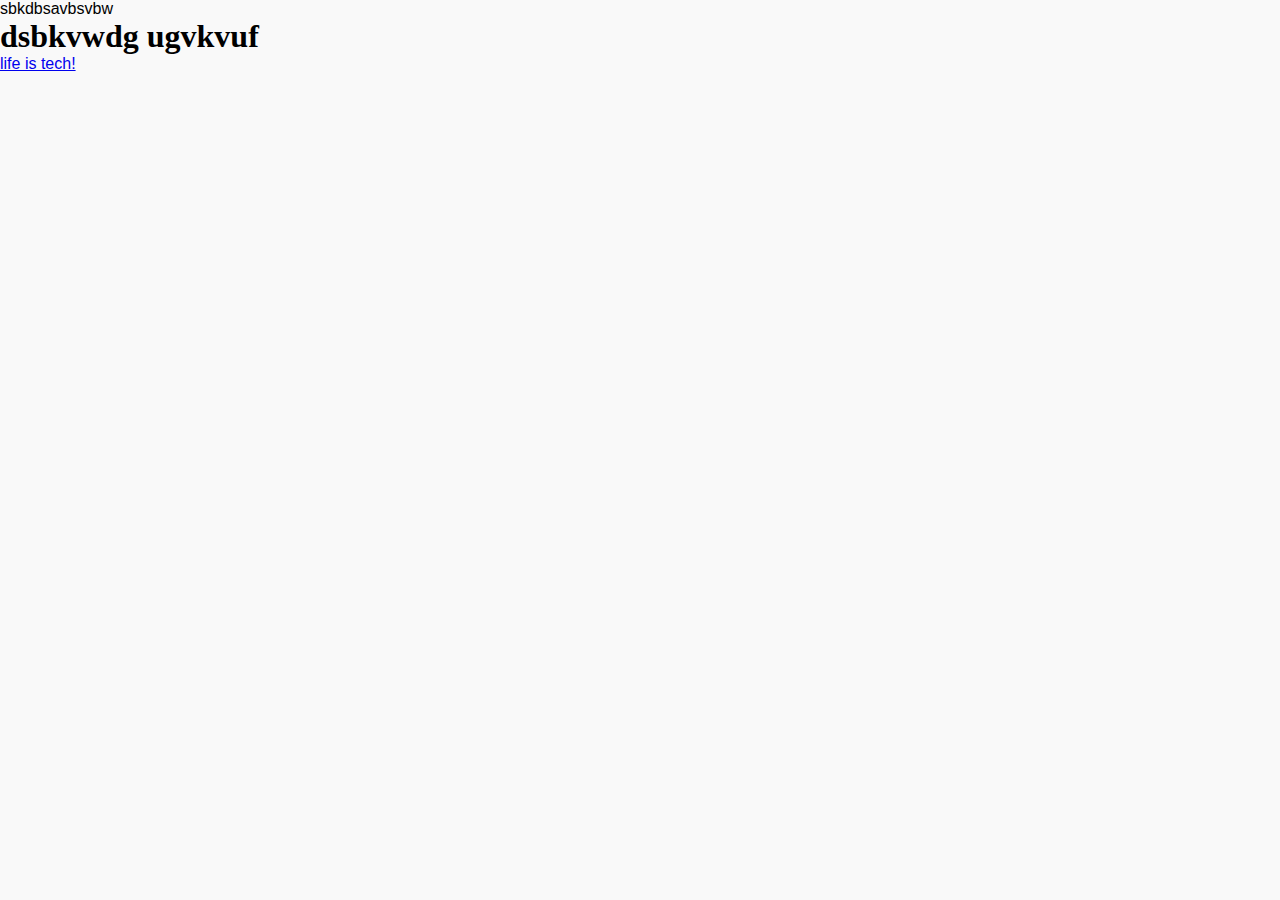
<file: index.html>
<!DOCTYPE html>
<html lang="ja">
<head>
  <meta charset="UTF-8">

  <title>タイトル</title>
  <link href='http://fonts.googleapis.com/css?family=Raleway:400,100' rel='stylesheet' type='text/css'>
  <link rel="stylesheet" href="style.css">
</head>
<body>
    <p>sbkdbsavbsvbw</p>
    <h1>dsbkvwdg ugvkvuf</h1>
    <a href="https://life-is-tech.com/">life is tech!</a>
  
</body>
</html>
</file>
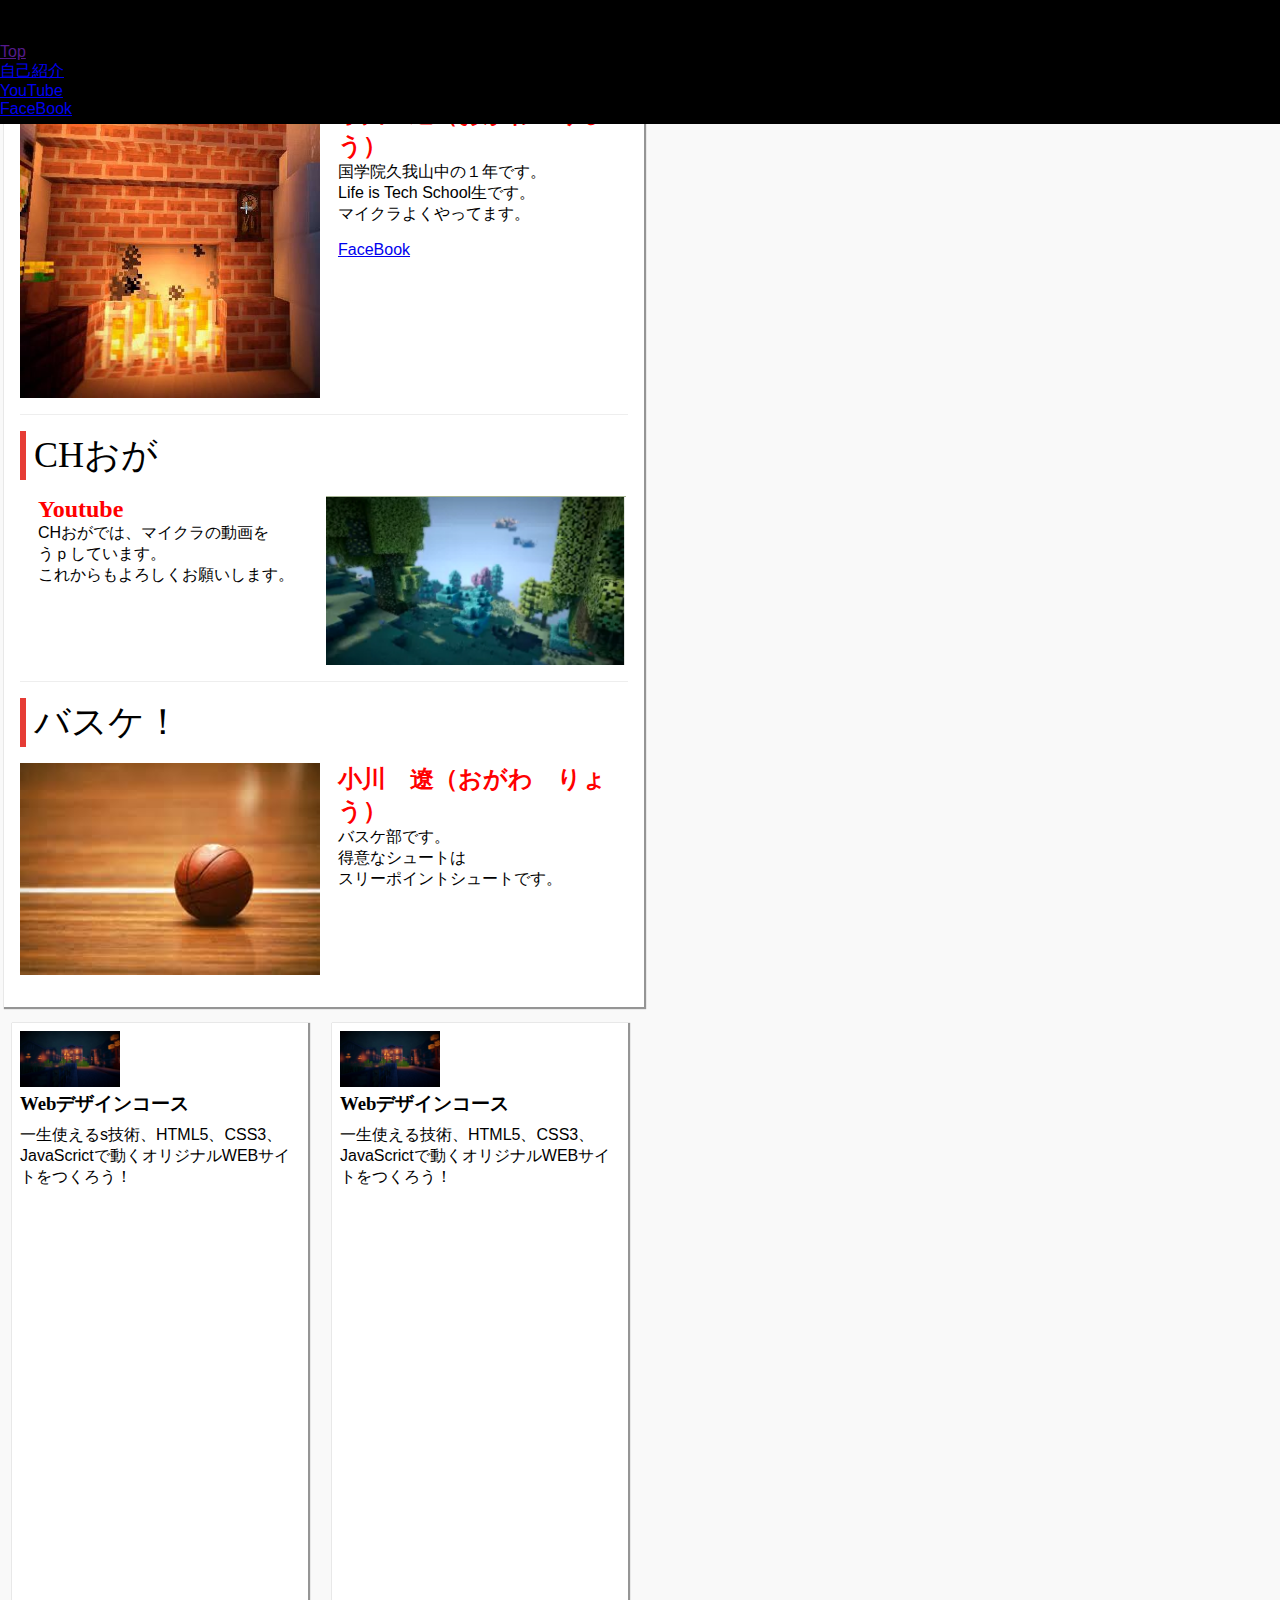
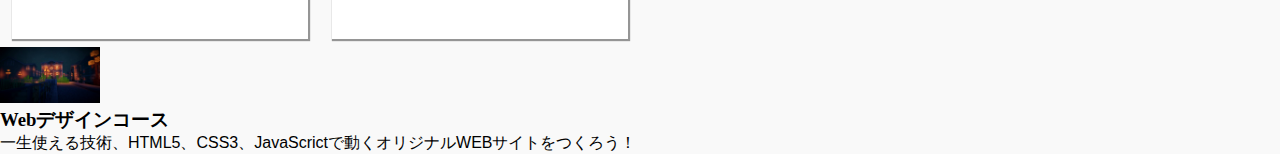
<file: davleis02 のコピー.html>
<!DOCTYPE html>
<html lang="ja">

<head>
    <meta charset="UTF-8">
    <link rel="stylesheet" href="style.css">
    <title>CHおが</title>
</head>

<body>
   <div id="header">
   <div class="container">
       <h1>My Web Site</h1>
       <nav>
           <ul>
               <li><a href="">Top</a></li>
               <li><a href="./davleis02.html">自己紹介</a></li>
               <li><a href="https://www.youtube.com/channel/UCFaFxEyFffqEPYCq5bKzYKQ">YouTube</a></li>
               <li><a href="https://www.facebook.com/profile.php?id=100007393480750">FaceBook</a></li>
           </ul>
       </nav>
   </div>
   </div>
   
    <div class="container">
        <div id="main">
            <div class="content" id="contents1">
                <h1 class="top-title">My Profile</h1>
                <img src="11953150_1634331946823239_5544686354644742953_n.jpg" alt="" width="300">
                <div class="right-box">
                    <h2>小川　遼（おがわ　りょう）</h2>
                    <p>国学院久我山中の１年です。
                        <br> Life is Tech School生です。
                        <br> マイクラよくやってます。
                    </p>
                    <a href="https://www.facebook.com/profile.php?id=100007393480750">FaceBook</a>
                </div>
            </div>
            <div class="content">
                <h1 class="top-title">CHおが</h1>
                <div class="left-box">
                    <h2>Youtube</h2>
                    <p>CHおがでは、マイクラの動画を
                        <br>うｐしています。
                        <br>これからもよろしくお願いします。
                    </p>
                </div>
                <img src="kkk.jpg" alt="" width="300">
            </div>

            <div class="content">
                <h1 class="top-title">バスケ！</h1>
                <img src="a.jpeg" alt="" width="300">
                <div class="right-box">
                    <h2>小川　遼（おがわ　りょう）</h2>
                    <p>バスケ部です。
                        <br>得意なシュートは
                        <br>スリーポイントシュートです。
                    </p>
                </div>
            </div>
        </div>
        <div id="sidebar">
            <img src="11885224_1634332113489889_1503136327891252082_n.jpg" alt="" width="100">
            <h3>Webデザインコース</h3>
            <p>一生使えるs技術、HTML5、CSS3、JavaScrictで動くオリジナルWEBサイトをつくろう！</p>
        </div>
            <div id="sidebar">
            <img src="11885224_1634332113489889_1503136327891252082_n.jpg" alt="" width="100">
            <h3>Webデザインコース</h3>
            <p>一生使える技術、HTML5、CSS3、JavaScrictで動くオリジナルWEBサイトをつくろう！</p>
　　　　</div>
   

    </div>
                             <div id="gaga">
            <img src="11885224_1634332113489889_1503136327891252082_n.jpg" alt="" width="100">
            <h3>Webデザインコース</h3>
            <p>一生使える技術、HTML5、CSS3、JavaScrictで動くオリジナルWEBサイトをつくろう！</p>
        </div>

</body>

</html>
</file>
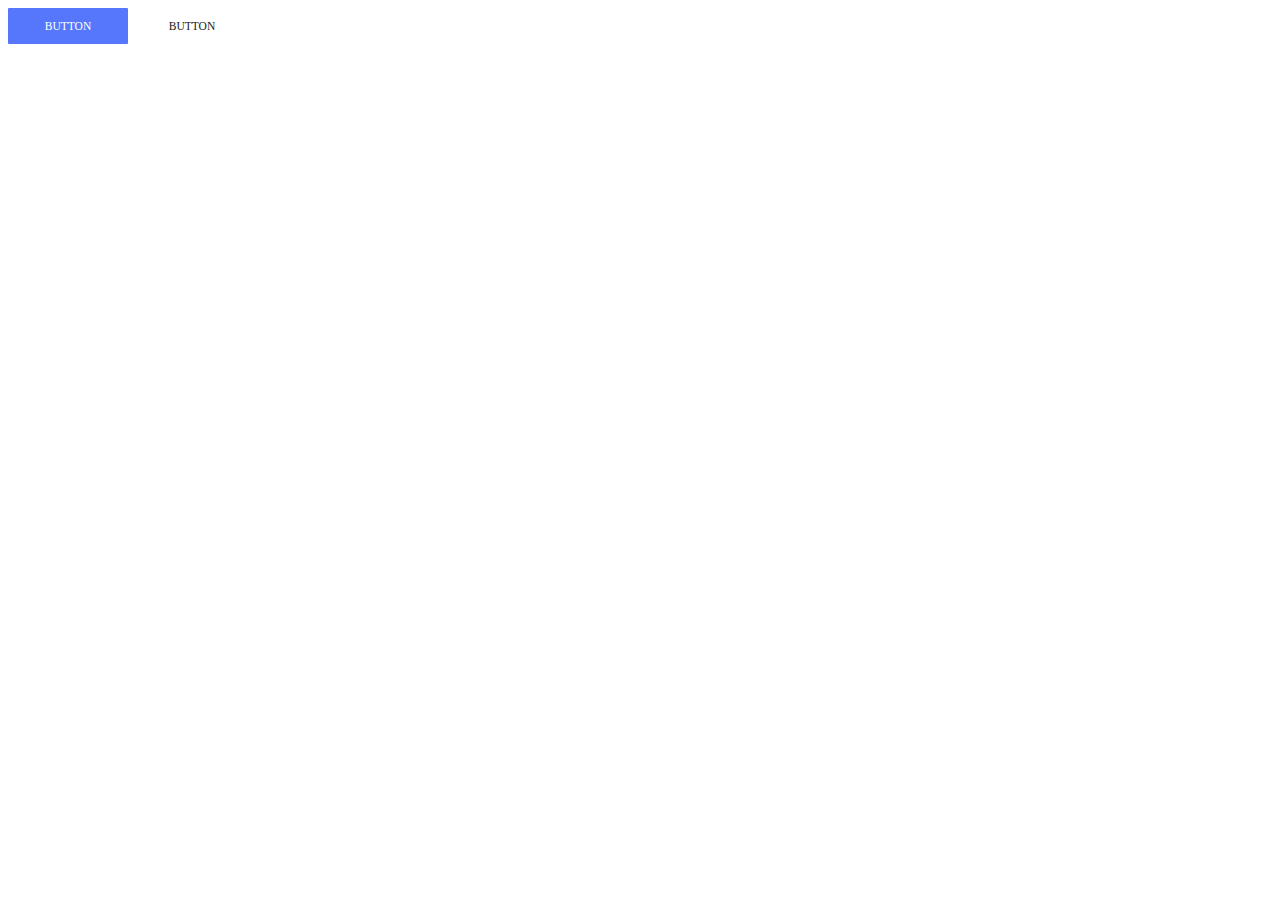
<file: kakks.html>
<!DOCTYPE html>
<html lang="ja">

<head>
    <meta charset="UTF-8">
    <link rel="stylesheet" href="kuso.css" href="lala.js">
    <title>CHおが</title>
</head>


<body>
    <div id="button" class="android-btn"></div>
<div id="button2" class="android-btn ink"></div>
</body>
</file>
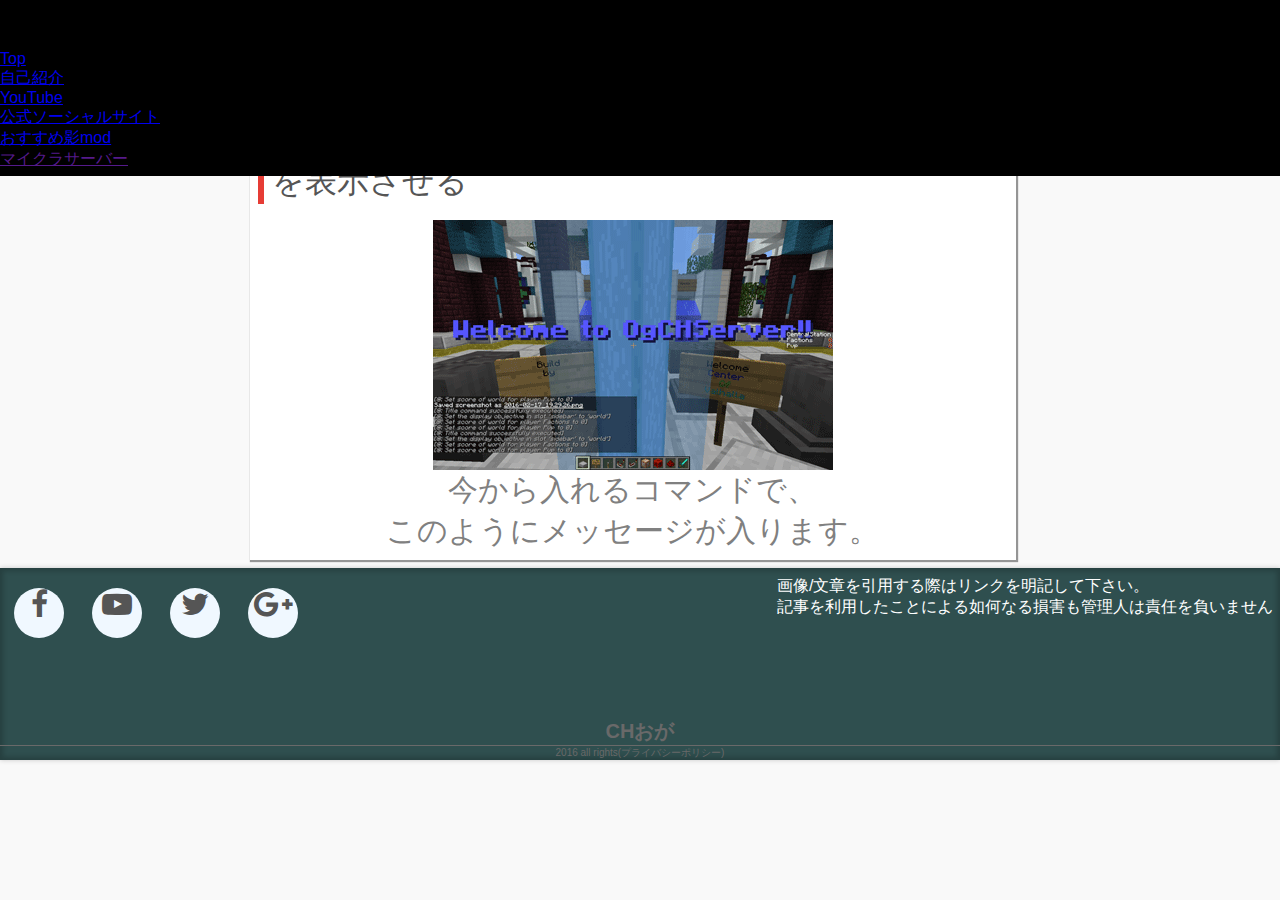
<file: server.html>
<!DOCTYPE html>
<html lang="ja">

<head>
    <meta charset="UTF-8">
    <link rel="stylesheet" href="https://maxcdn.bootstrapcdn.com/font-awesome/4.5.0/css/font-awesome.min.css">
        <meta name="description" content="An Icon Font Generated By IcoMoon.io">
    <meta name="viewport" content="width=device-width, initial-scale=1">
      
    <link rel="stylesheet" href="style.css">
    <script src="lala.js"></script>
    <title>CHおが</title>
</head>

    <body background="lkljo.jpg">
        <div id="header">
   <div class="container">
       <h1>CHおが</h1>
       <nav>
           <ul>
               <li><a href="page3.html">Top</a></li>
               <li><a href="./davleis02.html">自己紹介</a></li>
               <li><a href="https://www.youtube.com/channel/UCFaFxEyFffqEPYCq5bKzYKQ">YouTube</a></li>
               <li><a href="https://www.facebook.com/profile.php?id=100007393480750">公式ソーシャルサイト</a></li>
               <li><a href="http://adf.ly/1W6kB1">おすすめ影mod</a></li>
               <li><a href="">マイクラサーバー</a></li>
           </ul>
       </nav>
   </div>
   </div>
   <div class="main-visual2"></div>
   <div class="container3">
   <div class="main-2">
      <div class="content3" id="serverch1">
          <h1 class="minecraft1">サーバーのスポーン地点に立った時にメッセージを表示させる</h1>
          <img src="2016-02-17_19.29.26_2.png" alt="">
          <p class="minecraftp">今から入れるコマンドで、<br>
          このようにメッセージが入ります。</p>
      </div>
   </div>
        </div>
         <div id="stetasber">
    <div class="stetasw" id="stetas1">
    <nav class="stetasso">
    <ul class="stetas">
        <li><a class="facebook" href="https://www.facebook.com/profile.php?id=100007393480750"><i class="fa fa-facebook fa-jjj"></i></a></li>
        <li><a class="youtube" href="https://www.youtube.com/channel/UCFaFxEyFffqEPYCq5bKzYKQ"><i class="fa fa-youtube-play"></i></a></li>
        <li><a class="twiet" href="https://twitter.com/Ogawa22Ryo"><i class="fa fa-twitter"></i>
</a></li>
        <li><a class="line" href=""><i class="fa fa-google-plus"></i></a></li>
    </ul>
             <p class="rule" >画像/文章を引用する際はリンクを明記して下さい。<br>
           記事を利用したことによる如何なる損害も管理人は責任を負いません</p>
        </nav>
          <div class="about">
            <h1 class="about1">CHおが</h1>
            <a class="about2" href="">2016 all rights(プライバシーポリシー)</a>
        </div>


    
</div>
        </div>
    </body>
</file>
<file: style.css>
*{
    margin: 0;
    padding: 0;
      
}


body{
    width: 100%;
    background: #f9f9f9;
}


.container{
    width: 960px;
    overflow: hidden;
    margin-top: 0px;
    margin-bottom: 0px;
   
   
    
}

.container1{
    width: 1265px;
    margin-right: 0px;
    overflow: hidden;
}
.container2{
    width: 100%;
    overflow: hidden;
    margin-top: 0px;
    margin-bottom: 0px;
        
}

/*見出し*/
#header{
    width: 100%;  
    overflow: hidden;
    background: black;
    padding: 6px 0px;
    z-index: 2;
    position: fixed;
}

#header p{
    font-size: 40px;
    color: white;
    float: left;
    margin-left: 8px;
    margin-right: 120px;
}

#bar{
    color: white;
    transition: 0.5s;
}

#bar:hover{
    color: gray;
    transition: 0.5s;
}

/*.acodion{
    width: 120px;
}*/
#header .one2{
    
    color: #f9f9f9;
    text-decoration: none;
    transition: 0.5s;
    font-size: 40px;
    float: left;
     margin-right: 48px;
}

#header .one2:hover{
    
    color: darkgrey;
    text-decoration: none;
    transition: 0.5s;
    font-size: 40px;
    float: left;
     margin-right: 48px;
 
}
#subbar{
    float: left;
    width: 300px;
    display: block;
    position: fixed;
    z-index: 1;
    height: 100%;
    background-color: black;
}
#header .a{
    float: left;
    color: #f9f9f9;
    margin-right: 48px;
    transition: 0.5s;
    text-decoration: none;
    font-size: 35px;
    position: relative;

}



#header .a:hover{
    float: left;
    color: darkgrey;
    margin-right: 48px;
    transition: 0.5s;
    text-decoration: none;
    font-size: 35px;
}
.sub{
    font-size: 20px;
}




.stetasso{
    overflow: hidden;
}
.stetasso li{
    list-style-type: none;
    float: left;
    margin-top: 0px;
    
}

.stetasso a{
    font-size: 30px;
    display: block;
    text-decoration: none;
    color: #f9f9f9;
    margin: 20px 14px 0px;
    transition: 0.5s;
 
}

.stetasso .facebook:hover {
    font-size: 30px;
    display: block;
    text-decoration: none;
    color: #455a9e;
    margin: 20px 14px 0px;
    transition: 0.3s;
}

.stetasso .youtube:hover {
    font-size: 30px;
    display: block;
    text-decoration: none;
    color: #e63c35;
    margin: 20px 14px 0px;
    transition: 0.3s;
}

.stetasso .twiet:hover {
    font-size: 30px;
    display: block;
    text-decoration: none;
    color: #55acee;
    margin: 20px 14px 0px;
    transition: 0.3s;
}

.stetasso .line:hover {
    font-size: 30px;
    display: block;
    text-decoration: none;
    color: #ea3033;
    margin: 20px 14px 0px;
    transition: 0.3s;
}
#main {
    width: 608px;
    background: #fff;
    padding: 16px;
    float: left;
box-shadow: 1px 1px;
box-shadow: 1px 1px 1px rgba(0,0,0,0.4);
box-shadow: 1px 1px 1px 1px rgba(0,0,0,0.4);

margin-left: 4px;
    margin-right: 4px;
margin-top: 8px;
margin-bottom: 8px;
}

#main-1{
     width: 870px;
    background: #fff;
    
    float: left;
box-shadow: 1px 1px;
box-shadow: 1px 1px 1px rgba(0,0,0,0.4);
box-shadow: 1px 1px 1px 1px rgba(0,0,0,0.4);



    
}



#main h1{
    
    font-size: 36px;
    padding-left: 8px;
    margin-bottom: 16px;
    color: black;
    font-weight: 400;
    font-family: Impact;
}
  div#topch3 {
    margin: 0 auto;
    text-align: -webkit-center;
}  
    
}#main .media1{
    

    
    color: red;
}

#main img {
    float: left;
}
#main h2{
    color: red;
}

#main p{
    margin-bottom: 16px;
    color: black;
}

#main .madia{
    margin-bottom: 16px;
    color: black;
}

/*#main a{
    margin-top: 16px;
    font-size: 16px;
    padding: 8px 32px;
    background: #3b5998;
    color: #f9f9f9;
    border: 2px solid #6495ed;
    border-radius:2px ;
    overflow-y: auto;
    text-decoration: none;
    transition: 0.5s;
    
}


#main a:hover{
    margin-top: 16px;
    font-size: 16px;
    padding: 8px 32px;
    border: 2px solid #6495ed ;
    border-radius:4px  #3b5998;

    text-decoration: none;
    background: #191970;
    color: white;
}*/

.content{
    border-bottom: 1px solid #eee;
    padding: 16px 0;
    overflow: hidden;
    
}
.top-title{
    font: 36px;
    padding-left: 8px;
    margin-bottom: 16px;
    color: #555;
    font-weight: 400;
    border-left: 6px solid #e63c35;
}

.right-box{
    float: left;
    width: 288px;
    margin-left: 18px;
}
.right-box1{
    float: left;
    width: 288px;
    margin-left: 18px;
}

.left-box{
    float: left;
    width: 288px;
    margin-left: 18px;
}


body{
    width: 100%;
    background: #f9f9f9 ;
}

.content:last-child{
    border-bottom: 0;
}

#sidebar{
    float: left;
    width: 280px;
    margin: 8px 12px;
    background: #fff;
    height: 600px;
left: 900px;
   
    padding: 8px;
    
    
    
    box-shadow: 1px 1px;
box-shadow: 1px 1px 1px rgba(0,0,0,0.4);
box-shadow: 1px 1px 1px 1px rgba(0,0,0,0.4);

}

/*#sidebar img .side-ber{
    margin-bottom: 16px;
    transition: 0.5s
}

#sideber img .side-ber:hover{
    background-color: red;
}*/

#sidebar h3{
    
    margin-bottom: 8px;
}

#sidebar p{
    font-size: 16px;
}



.main-visual{
    width: 1265px;
    height: 400px;
    background: #fff url(OK!.jpg) 0 0 no-repeat;
}

.main-visual1{
    width: 1265px;
    height: 400px;
    background: #fff url(tKD5bMy.png) 0 0 no-repeat;
}

.page-top
{
	margin: 0 ;
	padding: 0 ;
}
 
.page-top p
{
	margin: 0 ;
	padding: 0 ;

	position: fixed ;
	right: 16px ;
	bottom: 16px ;
}
 
.move-page-top
{
	display: block ;
	background: #D36015 ;
	width: 50px ;
	height: 50px ;

	color: #fff ;
	line-height: 50px ;
	text-decoration: none ;
	text-align: center ;

	-webkit-transition:all 0.3s ;
	-moz-transition:all 0.3s ;
	transition:all 0.3s ;
}

.move-page-top:hover
{
	opacity: 0.85 ;
}

.move-page-top
{
	-webkit-transition:all 0.3s ;
	-moz-transition:all 0.3s ;
	transition:all 0.3s ;
}

iframe{
    text-align: center;
    
}

p.new{
    width: 70px;
    height: 70px;
    border-radius: 50%;
    background-color: yellow;
    color: white;
    text-align: center;
    font-size: 25px;
    line-height: 65px;
    position: absolute;
    right: 16px;
    top: 16px;
}

#contents1{
    position: relative;
}

/*--------------------------------------------
ふわっとキャプションが現れるアニメーション*/

.animation1{
    position: relative;
    width: 300px;
    float: left;
}

#contents1 .animation1 .caption{
    position: absolute;
    padding: 20px;
    background: #e63c35;
    height: 464px;
    width: 260px;
    
    /*移動をスムーズにする*/
    -webkit-transition: all 0.3s;
    -o-transition: all 0.3s;
    transition: all 0.3s;

    /* ↓ 透明にする*/
    opacity: 0;
}

#contents1 .animation1 .caption h2{
    color: white;
    font-size: 13px;
}

#contents1 .animation1 .caption h3{
    color: white;
    font-size: 15px;
}

#contents1 .animation1:hover .caption{
    /*右下に移動させる*/
    -webkit-transform: translate(8px, 8px);
    -ms-transform: translate(8px, 8px);
    -o-transform: translate(8px, 8px);
    transform: translate(8px, 8px);

    /*透明だったものを表示させる*/
    opacity: 1;
}


/*--------------------------------------------
パタリとキャプションが現れるアニメーション */

.animation2{
    position: relative;
    width: 300px;
    float: left;

    /*奥行きの深さを設定*/
    -moz-perspective: 500;
    -webkit-perspective: 500;
    -ms-perspective: 500;
    perspective: 500;

    /*奥行きが始まる位置を設定*/
    -webkit-perspective-origin: left;
    -moz-perspective-origin: left;
    -ms-perspective-origin: left;
    perspective-origin: left;
}

#contents2 .animation2 .caption{
    position: absolute;
    padding: 20px;
    background: #e63c35;
    height: 185px;
    width: 100px;

    /* ↓ 透明にする*/
    opacity: 0;

    /*Y軸方向に-90度回転*/
    -webkit-transform: rotateY(-90deg);
    -ms-transform: rotateY(-90deg);
    -o-transform: rotateY(-90deg);
    transform: rotateY(-90deg);
        
    /*なめらかに*/
    -webkit-transition: transform 0.4s, opacity 0.1s 0.3s;
    -o-transition: transform 0.4s, opacity 0.1s 0.3s;
    transition: transform 0.4s, opacity 0.1s 0.3s;

    /*回転軸を左端に調整*/
    -webkit-transform-origin: 0 0;
    -moz-transform-origin: 0 0;
    -ms-transform-origin: 0 0;
    -o-transform-origin: 0 0;
    transform-origin: 0 0;
}


#contents2 .animation2 .caption h2{
    color: white;
    font-size: 13px;
}

#contents2 .animation2 .caption h3{
    color: white;
    font-size: 15px;
}

#contents2 .animation2:hover .caption{
    /*透明だったものを表示させる*/
    opacity: 1;

    /*Y軸『0度』の位置に回転*/
    -webkit-transform: rotateY(0deg);
    -ms-transform: rotateY(0deg);
    -o-transform: rotateY(0deg);
    transform: rotateY(0deg);

    /*なめらかに*/
    -webkit-transition: transform 0.4s, opacity 0.1s;
    -o-transition: transform 0.4s, opacity 0.1s;
    transition: transform 0.4s, opacity 0.1s;
}


#contents2 .animation2:hover img{
    -webkit-transform: translateX(25%);
    -ms-transform: translateX(25%);
    -o-transform: translateX(25%);
    transform: translateX(25%);
}

#contents2 .animation2 img{
    -webkit-transition: transform 0.4s;
    -o-transition: transform 0.4s;
    transition: transform 0.4s;
}

/*--------------------------------------------
流れる線で囲まれるゴーストボタン*/


#main a.fbbutton {
    font-size: 16px;
    color: #3B5998;
    text-decoration: none;
    letter-spacing: 3px;
    padding: 10px 30px;
    margin-left: 10px;
    position: relative;
    overflow: hidden;
    display: inline-block;

}

.fbbutton .edge{
    display: block;
    width: 100%;
    height: 100%;
    position: absolute;
    top: 0;
    left: 0;
    background: none repeat scroll 0 0 #3B5998;
    -webkit-transition: all 0.3s;
    -o-transition: all 0.3s;
    transition: all 0.3s;
}
    
.fbbutton .edge1{
    width: 1px;
    -webkit-transform: translate3d(0, -100%, 0);
    -ms-transform: translate3d(0, -100%, 0);
    -o-transform: translate3d(0, -100%, 0);
    transform: translate3d(0, -100%, 0);
    transition-delay: 0.2s;
}

.fbbutton .edge2{
    height: 1px;
    -webkit-transform: translate3d(100%, 0, 0);
    -ms-transform: translate3d(100%, 0, 0);
    -o-transform: translate3d(100%, 0, 0);
    transform: translate3d(100%, 0, 0);
}

.fbbutton .edge3{
    width: 1px;
    left: auto;
    right: 0;
    -webkit-transform: translate3d(0, 100%, 0);
    -ms-transform: translate3d(0, 100%, 0);
    -o-transform: translate3d(0, 100%, 0);
    transform: translate3d(0, 100%, 0);
    transition-delay: 0.2s;
}

.fbbutton .edge4{
    height: 1px;
    top: auto;
    bottom: 0;
    -webkit-transform: translate3d(-100%, 0, 0);
    -ms-transform: translate3d(-100%, 0, 0);
    -o-transform: translate3d(-100%, 0, 0);
    transform: translate3d(-100%, 0, 0);
}

a.fbbutton:hover .edge{
    -webkit-transform: translate3d(0, 0, 0);
    -ms-transform: translate3d(0, 0, 0);
    -o-transform: translate3d(0, 0, 0);
    transform: translate3d(0, 0, 0);
}

#main a.fbbutton:active {
    background-color: #3B5998;
    color: #fff;   
}



.sideber{
    float: left;
    
}

.youtube{
    float: right;
    font-size: ;
}

.youtube1{
    float: right;
    font-size: ;
}

/*ここからは普通のcss*/

#stetasber{
    width: 100%;  
    overflow: hidden;
    background-color:darkslategray;
   box-shadow:0px 0px 5px 0px rgba(0, 0, 0, 0.2)
                ,0px 0px 5px 3px rgba(0, 0, 0, 0.2) inset;;

     

    padding: auto;
    z-index: 100000000;
}

#side-ber {
    width: 200px;
    transition: 0.5s;
}

#side-ber:hover {
    background-color: #e63c35;
}

#side-ber img.side{
    float: left;
}

#side-ber a{
    float: right;
    text-decoration: none;
    color: #000;
}
.stetasso a {
	-webkit-transition: box-shadow 0.2s;
	-moz-transition: box-shadow 0.2s;
	transition: box-shadow 0.2s;
    border-radius: 50%;
    width: 50px;
    height: 50px;
    margin-bottom: 20px;
    
    background-color: aliceblue;
    
    text-align: center;
    right: 50px;
    color: rgb(85,85,85);
    
}

.stetasso a:after {
	top: 0;
	left: 0;
	padding: 0;
	box-shadow: 0 0 0 3px #fff;
	-webkit-transition: -webkit-transform 0.2s, opacity 0.2s;
	-moz-transition: -moz-transform 0.2s, opacity 0.2s;
	transition: transform 0.2s, opacity 0.2s;
}



/* Effect 9b */
.
stetasso a:hover:after {
	-webkit-transform: scale(0.85);
	-moz-transform: scale(0.85);
	-ms-transform: scale(0.85);
	transform: scale(0.85);
    
}

.stetasso a:hover {
	box-shadow: 0 0 0 10px rgba(255,255,255,0.4);
	color: #fff;
    
}

.animation2{
    position: relative;
    width: 300px;
    float: left;
}

.sideber1 .animation2 .caption{
    position: absolute;
    background: #e63c35;
    height: 95px;
    width: 165px;
    color: white;
    
        /*移動をスムーズにする*/
    -webkit-transition: all 0.3s;
    -o-transition: all 0.3s;
    transition: all 0.3s;

    /* ↓ 透明にする*/
    opacity: 0;
}

.sideber1 .animation2 .caption h2{
    color: white;
    font-size: 13px;
}

.sideber1 .animation2 .caption h3{
    color: white;
    font-size: 15px;
}

.sideber1 .animation2:hover .caption{


    /*透明だったものを表示させる*/
    opacity: 1;
}

.sideber1 .animation2:a .caption {
    float: left;
    color: white;
}

/*--------------------------------------------
ふわっとキャプションが現れるアニメーション*/





.fa-ogch{
    color: #e63c35;
    margin-right: 2px;
}

.facebook{
    color: white;
    
    font-size: 50px;
    margin-top: 7px;
   
    text-align: center;
    margin-right: 10px;
    margin-bottom: 10px;
    transition: 0.5s;
}

.facebook:hover{
    color: #3B5998;
    margin-top: 7px;
    font-size: 50px;
   
    transition: 0.5s;
   
    text-align: center;
    margin-right: 10px;
    margin-bottom: 10px;
}

.youtube{
    color: white;
    margin-top: 7px;
    font-size: 45px;

    text-align: center;
    margin-right: 10px;
    margin-bottom: 10px;
    transition: 0.5s;
}

.youtube:hover{
    color:  #e63c35;
   
    font-size: 45px;
    margin-top: 7px;
   
    text-align: center;
    margin-right: 10px;
    margin-bottom: 10px;
}

.twiet{
    color: white;
  
    font-size: 45px;
    margin-top: 7px;
   

    text-align: center;
    margin-right: 10px;
    margin-bottom: 10px;
    transition: 0.5s;
}

.twiet:hover{
    color:  #55acee;
    margin-top: 7px;
   
    font-size: 45px;
 
    transition: 0.5s;

    text-align: center;
    margin-right: 10px;
    margin-bottom: 10px;
}

.line{
    color: white;
    
    font-size: 45px;
    margin-top: 7px;
    
    text-align: center;
    margin-right: 10px;
    margin-bottom: 10px;
    transition: 0.5s;
}

.line:hover{
    color: #d34836;
   
    font-size: 45px;
    margin-top: 7px;
   
    transition: 0.5s;

    text-align: center;
    margin-right: 10px;
    margin-bottom: 10px;
}

.icon-line:before {
    content: "\e900";
}

.about1{
    font-size: 20px;
    text-align: center;
    margin-top: 60px;
    color: dimgrey;
    border-bottom: 1px solid dimgrey;
    font-family: 'Open Sans', sans-serif;
}

.about2{
    display: block;
    font-size: 10px;
    text-align: center;
    color: dimgrey;
    font-family: 'Open Sans', sans-serif;
    text-decoration: none;
    margin: 0 auto;
}
     .about2:hover{
    display: block;
    font-size: 10px;
    text-align: center;
    color: dimgrey;
    font-family: 'Open Sans', sans-serif;
  text-decoration: none;
         border-bottom: 1px;
         transition: 0.5s;
    margin: 0 auto;
}
#sidebar-left{
    float: left;
    width: 296.5px;
    margin: 8px 12px;
    margin-left: 8px;
    margin-right: 4px;
    background: #fff;
    padding: 8px;
    box-shadow: 1px 1px;
box-shadow: 1px 1px 1px rgba(0,0,0,0.4);
box-shadow: 1px 1px 1px 1px rgba(0,0,0,0.4);

}


#sidebar-right{
    float: right;
    width: 264.5px;
    margin: 8px 12px;
    margin-right: 8px;
    margin-left: 4px;
    background: #fff;
    padding: 8px;
    box-shadow: 1px 1px;
box-shadow: 1px 1px 1px rgba(0,0,0,0.4);
box-shadow: 1px 1px 1px 1px rgba(0,0,0,0.4);

}

.minecraft{
    text-align: left;
    font-size: 15px;
    color: black;
}
.rule{
    text-align: left;
    float: right;
    font-size: 16px;
    color: white;
    margin-top: 8px;
    margin-right: 7px;
}



.main-2{
    width: 750px;
       margin: 8px 12px;
    height: auto;
  margin-left: auto;
    margin-right: auto;
    background: #fff;
    padding: 8px;
    box-shadow: 1px 1px;
box-shadow: 1px 1px 1px rgba(0,0,0,0.4);
box-shadow: 1px 1px 1px 1px rgba(0,0,0,0.4);

}

.container3{
     width: 1265px;
    margin-right: 0px;
    overflow: hidden;
}

.minecraft1{
   font: 20px;
    padding-left: 8px;
    margin-bottom: 16px;
    color: #555;
    font-weight: 400;
    border-left: 6px solid #e63c35;
}

.main-visual2{
    background-image: url(tKD5bMy.png) 0 0 no-repeat;
    width: 100%;
    height: 100px;
}

.oo0{
   
    margin-left: 300px;
    margin-right: 300px;
}
.minecraftp{

    font-size: 30px;
    margin: auto;
    text-align: center;
    color: gray;
}


.minecraft1fortop{
   font-size: 20px;
    padding-left: 8px;
    margin-bottom: 16px;
    color: #555;
    font-weight: 400;
    border-left: 6px solid #e63c35;
}

.step1{
    font-size: 50px;
    color: black;
    border-left: 4px solid #e63c35;
   
}

.titen{
 margin-left: 300px;
    margin-right: 300px;
}

.message{
    margin-left: 8px;
    font-size: 15px;
    padding: 16px;
    color: white;
    background-color: #e63c35;
    transition: 0.5s;
}

/*.animation2{
    position: relative;
    width: 300px;
    float: left;
}

#topch1 .animation2 .caption1{
    position: absolute;
    padding: 20px;
    background: #e63c35;
    height: 464px;
    width: 260px;
    
    /*移動をスムーズにする
    -webkit-transition: all 0.3s;
    -o-transition: all 0.3s;
    transition: all 0.3s;

    /* ↓ 透明にする
    opacity: 0;
}

#topch1 .animation2 .caption1 h2{
    color: white;
    font-size: 13px;
} */

/*$transition-duration: 0.8s;
$transition-easing: cubic-bezier(0.230, 1.000, 0.320, 1.000);
$bounce-easing: cubic-bezier(0.175, 0.885, 0.320, 1.275);
$closed-width: 200px;
$closed-height: 80px;
$opened-width: 400px;
$opened-height: 160px;

@import url(http://fonts.googleapis.com/css?family=Roboto:400,700);

/*html, body {
  width: 100%;
  height: 100%;
  margin: 0;
  user-select: none;
}

body {
  display: flex;
  font-family: Roboto, "Helvetica Neue", sans-serif;
  font-size: 18px;
  perspective: 1000px;
  background-color: #f5f5f5;
  flex-direction: column;
  justify-content: center;
  align-items: center;
}*/

/*.description {
  margin-top: 50px;
  text-align: center;
  color: #999;
  transition: opacity 0.3s ease;
}

.description a {
  color: #4A9DF6;
  text-decoration: none;
}

.btn.is-open ~ .description {
  opacity: 0;
}

.btn {
  display: block;
  position: relative;
  width: $closed-width;
  height: $closed-height;
  transition: width $transition-duration $transition-easing,
              height $transition-duration $transition-easing,
              transform $transition-duration $bounce-easing;
  transform-style: preserve-3d;
  transform-origin: 50% 50%;
  text-align: center;
}

.btn-front {
  position: absolute;
  display: block;
  width: 100%;
  height: 100%;
  line-height: $closed-height;
  background-color: #3B5998;
  color: #fff;
  cursor: pointer;
  backface-visibility: hidden;
  -webkit-tap-highlight-color: rgba( 0, 0, 0, 0 );
  transition: background 0.15s ease,
              line-height $transition-duration $transition-easing;
}
.btn-front:hover {
  background-color: lighten(#F44336, 10%);
}
.btn.is-open .btn-front {
  pointer-events: none;
  line-height: $opened-height;
}

.btn-back {
  position: absolute;
  width: 100%;
  height: 100%;
  background-color: #eee;
  color: #222;
  transform: translateZ(-2px) rotateX(180deg);
  overflow: hidden;
  transition: box-shadow $transition-duration ease;
}
.btn-back p {
  margin-top: 27px;
  margin-bottom: 25px;
}
.btn-back button {
  padding: 12px 20px;
  width: 30%;
  margin: 0 5px;
  background-color: transparent;
  border: 0;
  border-radius: 2px;
  font-size: 1em;
  cursor: pointer;
  -webkit-appearance: none;
  -webkit-tap-highlight-color: rgba( 0, 0, 0, 0 );
  transition: background 0.15s ease;
  
  &:focus {
    outline: 0;
  }
  
  &.yes {
    background-color: #2196F3;
    color: #fff;
    
    &:hover {
      background-color: lighten(#2196F3, 10%);
    }
  }
  
  &.no {
    color: #2196F3;
    
    &:hover {
      background-color: #ddd;
    }
  }
}

.btn.is-open .btn-back {
  box-shadow: 0 8px 25px rgba(0,0,0,0.4);
}

.btn[data-direction="left"] .btn-back,
.btn[data-direction="right"] .btn-back {
  transform: translateZ(-2px) rotateY(180deg);
}

.btn.is-open {
  width: $opened-width;
  height: $opened-height;
}

.btn[data-direction="top"].is-open {
  transform: rotateX(180deg);
}

.btn[data-direction="right"].is-open {
  transform: rotateY(180deg);
}

.btn[data-direction="bottom"].is-open {
  transform: rotateX(-180deg);
}

.btn[data-direction="left"].is-open {
  transform: rotateY(-180deg);
}*/

#topch1 a{
    
    font-size: 15px;
    
    color: white;
    background-color: #e63c35;
    transition: 0.5s;
    margin-bottom: 20px;
    float: left;
    text-decoration: none;
}
 #topch1 a:hover{
   
    font-size: 15px;
   
    color: white;
    background-color: #ff8982;
    transition: 0.5s;
    margin-bottom: 20px;
    float: left;
    text-decoration: none;
    border-color: black;
    border: 1px;
    
}




/*html, body {
  width: 100%;
  height: 100%;
  margin: 0;
  -webkit-user-select: none;
     -moz-user-select: none;
      -ms-user-select: none;
          user-select: none; }

body {
  display: -webkit-box;
  display: -webkit-flex;
  display: -ms-flexbox;
  display: flex;
  font-family: Roboto, "Helvetica Neue", sans-serif;
  font-size: 18px;
  -webkit-perspective: 1000px;
          perspective: 1000px;
  background-color: #f5f5f5;
  -webkit-box-orient: vertical;
  -webkit-box-direction: normal;
  -webkit-flex-direction: column;
      -ms-flex-direction: column;
          flex-direction: column;
  -webkit-box-pack: center;
  -webkit-justify-content: center;
      -ms-flex-pack: center;
          justify-content: center;
  -webkit-box-align: center;
  -webkit-align-items: center;
      -ms-flex-align: center;
          align-items: center; }
*/
.description {
  margin-top: 50px;
  text-align: center;
  color: #999;
  -webkit-transition: opacity 0.3s ease;
          transition: opacity 0.3s ease; }

.description a {
  color: #4A9DF6;
  text-decoration: none; }

.btn.is-open ~ .description {
  opacity: 0; }

.btn {
  display: block;
  position: relative;
  width: 200px;
  height: 80px;
  
  -webkit-transform-style: preserve-3d;
          transform-style: preserve-3d;
  -webkit-transform-origin: 50% 50%;
      -ms-transform-origin: 50% 50%;
          transform-origin: 50% 50%;
  text-align: center;
    margin-right: 56.5%;
    margin-left: auto;
}

.btn-front {
  position: absolute;
  display: block;
    -webkit-animation:rainbow1 30s infinite;
-ms-animation:rainbow1 30s infinite;
-o-animation:rainbow1 30s infinite;
animation:rainbow1 30s infinite;
  width: 480px;
  height: 100%;
   -webkit-box-shadow: 10px 10px 0px 0px rgba(0,0,0,0.70);
-moz-box-shadow: 10px 10px 0px 0px rgba(0,0,0,0.70);
box-shadow: 10px 10px 0px 0px rgba(0,0,0,0.70);
  line-height: 80px;
    transition: 0.5s;
  background-color: #ff0000;
  color: #fff;
  cursor: pointer;
    text-align: center;
  -webkit-backface-visibility: hidden;
          backface-visibility: hidden;
  -webkit-tap-highlight-color: transparent;
   }
  .btn-front:hover {
    background-color: #f77066; }
@media screen and (min-width: 320px) and (max-width: 1024px){
    .btn-front{
        width: 100%;
    }
    
    #main-1{
        margin-top: 35px;
    }    
}
.btn-back {
  position: absolute;
  width: 100%;
  height: 100%;
    margin-left: auto;
    margin-right: auto;
  background-color: #eee;
  color: #222;
  -webkit-transform: translateZ(-2px) rotateX(180deg);
          transform: translateZ(-2px) rotateX(180deg);
  overflow: hidden;
  -webkit-transition: box-shadow 0.8s ease;
          transition: box-shadow 0.8s ease; }
  .btn-back p {
    margin-top: 27px;
    margin-bottom: 25px; }
  .btn-back button {
    padding: 12px 20px;
    width: 30%;
    margin: 0 5px;
    background-color: transparent;
    border: 0;
    border-radius: 2px;
    font-size: 1em;
    cursor: pointer;
    -webkit-appearance: none;
    -webkit-tap-highlight-color: transparent;
    -webkit-transition: background 0.15s ease;
            transition: background 0.15s ease; }
  .btn-back button:focus {
    outline: 0; }
  .btn-back button.yes {
    background-color: #2196F3;
    color: #fff; }
    .btn-back button.yes:hover {
      background-color: #51adf6; }
  .btn-back button.no {
    color: #2196F3; }
    .btn-back button.no:hover {
      background-color: #ddd; }

.btn[data-direction="left"] .btn-back,
.btn[data-direction="right"] .btn-back {
  -webkit-transform: translateZ(-2px) rotateY(180deg);
          transform: translateZ(-2px) rotateY(180deg); }

.btn.is-open {
  width: 400px;
  height: 160px; }
  .btn.is-open .btn-front {
    pointer-events: none;
    line-height: 160px; }
  .btn.is-open .btn-back {
    box-shadow: 0 8px 25px rgba(0, 0, 0, 0.4); }

.btn[data-direction="top"].is-open {
  -webkit-transform: rotateX(180deg);
          transform: rotateX(180deg); }

.btn[data-direction="right"].is-open {
  -webkit-transform: rotateY(180deg);
          transform: rotateY(180deg); }

.btn[data-direction="bottom"].is-open {
  -webkit-transform: rotateX(-180deg);
          transform: rotateX(-180deg); }

.btn[data-direction="left"].is-open {
  -webkit-transform: rotateY(-180deg);
}

    .spown1{
       display: block;
        margin-left: auto;
        margin-right: auto;
    }
.fb-like{
    margin-top: 20px;
    margin-right: 10px;
}

/*#header .menu-bottun #menu1 acdn-button{
    
    background-color: black;
    font-size: 40px;
    color: white;

    text-align: center;

}

#menu1 li{
    width: 120px;
    height: 40px;
    margin: 0px;
}

#menu1{
    width: 120px;
    margin: 0px;
    float: left;
}*/


#menu8 li {
    padding: 5px;
    position: absolute;
    width: 120px;
}

.submanu{
    width: 120px;
}

/*page-top {
    position: fixed;
    bottom: 20px;
    right: 20px;
    font-size: 77%;
}
#page-top a {
    background: #666;
    text-decoration: none;
    color: #fff;
    width: 100px;
    padding: 30px 0;
    text-align: center;
    display: block;
    border-radius: 5px;
}
#page-top a:hover {
    text-decoration: none;
    background: #999;
}*/








/*section figure {
    width: 400px;
    height: 266px;
    margin: 0 auto;
    position: relative;
    overflow: hidden;
    background: #000;
}

section .basketball{
    width: 200px;
    height: 120px;
    margin: 0 auto;
    position: relative;
    overflow: hidden;
    background: #000;
}

.sample4 {
    color: #fff;
}
.sample4 figure:after {
    position: absolute;
    background: #fff;
    content: "";
    display: block;
    width: 90%;
    height: 1px;
    left: 5%;
    top: 50%;
    transform: scale(0);
    transition: all .9s ease-out;
}
.sample4 figure:hover:after {
    transform: scale(1);
}
.sample4 figcaption p,
.sample4 figcaption h3 {
    position: absolute;
    text-align: center;
    width: 100%;
    opacity: 0;
    transition: all .4s ease-out .4s;
}
.sample4 figcaption h3 {
    bottom: 51%;
    transform: translateY(-30px);
}
.sample4 figcaption p {
    top: 52%;
    transform: translateY(30px);
}
.sample4 figure:hover figcaption p,
.sample4 figure:hover figcaption h3 {
    opacity: 1;
    transform: translateY(0);
}
 
.sample4 figure img {
    transition: all 1.2s ease-out;
}
.sample4 figure:hover img {
    opacity: .4;
    transform: scale(1.3);
}
}*/






    
/**,
*:after,
*::before {
    box-sizing: border-box;
}*/

/*@font-face {
    font-weight: normal;
    font-style: normal;
    font-family: 'ecoicons';
    src: url("../fonts/ecoicons/ecoicons.eot");
    src: url("../fonts/ecoicons/ecoicons.eot?#iefix") format("embedded-opentype"), url("../fonts/ecoicons/ecoicons.woff") format("woff"), url("../fonts/ecoicons/ecoicons.ttf") format("truetype"), url("../fonts/ecoicons/ecoicons.svg#ecoicons") format("svg");
}

.gn-menu-main,
.gn-menu-main ul {
    margin: 0;
    padding: 0;
    background: white;
    color: #5f6f81;
    list-style: none;
    text-transform: none;
    font-weight: 300;
    font-family: 'Lato', Arial, sans-serif;
    line-height: 60px;
}
.gn-menu-main {
    position: fixed;
    top: 0;
    left: 0;
    width: 100%;
    height: 60px;
    font-size: 13px;
}

.gn-menu-main a {
    display: block;
    height: 100%;
    color: #5f6f81;
    text-decoration: none;
    cursor: pointer;
}

.no-touch .gn-menu-main a:hover,
.no-touch .gn-menu li.gn-search-item:hover,
.no-touch .gn-menu li.gn-search-item:hover a {
    background: #5f6f81;
    color: white;
}

.gn-menu-main > li {
    display: block;
    float: left;
    height: 100%;
    border-right: 1px solid #c6d0da;
    text-align: center;
}

.gn-menu-main li.gn-trigger {
    position: relative;
    width: 60px;
    user-select: none;
}

.gn-menu-main > li:last-child {
    float: right;
    border-right: none;
    border-left: 1px solid #c6d0da;
}

.gn-menu-main > li > a {
    padding: 0 30px;
    text-transform: uppercase;
    letter-spacing: 1px;
    font-weight: bold;
}

.gn-menu-main:after {
    display: table;
    clear: both;
    content: '';
}

.gn-menu-wrapper {
    position: fixed;
    top: 60px;
    bottom: 0;
    left: 0;
    overflow: hidden;
    width: 60px; /* will be transitioned to 340px */
   /* border-top: 1px solid #c6d0da;
    background: white;
    transform: translateX(-60px); /* will be transitioned to 0px */
    /*transition: transform 0.3s, width 0.3s;*/
/*}

.gn-scroller {
    position: absolute;
    overflow-y: scroll;
    width: 370px;
    height: 100%;
}

.gn-menu {
    border-bottom: 1px solid #c6d0da;
    text-align: left;
    font-size: 18px;
}

.gn-menu li:not(:first-child),
.gn-menu li li {
    box-shadow: inset 0 1px #c6d0da
}

.gn-submenu li {
    overflow: hidden;
    height: 0;
    transition: height 0.3s;
}

.gn-submenu li a {
    color: #c1c9d1
}

input.gn-search {
    position: relative;
    z-index: 10;
    padding-left: 60px;
    outline: none;
    border: none;
    background: transparent;
    color: #5f6f81;
    font-weight: 300;
    font-family: 'Lato', Arial, sans-serif;
    cursor: pointer;
}

/* placeholder */

/*.gn-search::-webkit-input-placeholder {
    color: #5f6f81
}

.gn-search:-moz-placeholder {
    color: #5f6f81
}

.gn-search::-moz-placeholder {
    color: #5f6f81
}

.gn-search:-ms-input-placeholder {
    color: #5f6f81
}

.gn-search:focus::-webkit-input-placeholder,
.no-touch .gn-menu li.gn-search-item:hover .gn-search:focus::-webkit-input-placeholder {
    color: transparent
}

input.gn-search:focus {
    cursor: text
}

.no-touch .gn-menu li.gn-search-item:hover input.gn-search {
    color: white
}

/* placeholder */

/*.no-touch .gn-menu li.gn-search-item:hover .gn-search::-webkit-input-placeholder {
    color: white
}

.no-touch .gn-menu li.gn-search-item:hover .gn-search:-moz-placeholder {
    color: white
}

.no-touch .gn-menu li.gn-search-item:hover .gn-search::-moz-placeholder {
    color: white
}

.no-touch .gn-menu li.gn-search-item:hover .gn-search:-ms-input-placeholder {
    color: white
}
.gn-menu-main a.gn-icon-search {
    position: absolute;
    top: 0;
    left: 0;
    height: 60px;
}

.gn-icon::before {
    display: inline-block;
    width: 60px;
    text-align: center;
    text-transform: none;
    font-weight: normal;
    font-style: normal;
    font-variant: normal;
    font-family: 'ecoicons';
    line-height: 1;
    speak: none;
    -webkit-font-smoothing: antialiased;
}

.gn-icon-help::before {
    content: "\e000"
}

.gn-icon-cog::before {
    content: "\e006"
}

.gn-icon-search::before {
    content: "\e005"
}

.gn-icon-download::before {
    content: "\e007"
}

.gn-icon-photoshop::before {
    content: "\e001"
}

.gn-icon-illustrator::before {
    content: "\e002"
}

.gn-icon-archive::before {
    content: "\e00d"
}

.gn-icon-article::before {
    content: "\e003"
}

.gn-icon-pictures::before {
    content: "\e008"
}

.gn-icon-videos::before {
    content: "\e009"
}

.gn-icon span {
    width: 0;
    height: 0;
    display: block;
    overflow: hidden;
}

.gn-icon-menu::before {
    margin-left: -15px;
    vertical-align: -2px;
    width: 30px;
    height: 3px;
    background: #5f6f81;
    box-shadow: 0 3px white, 0 -6px #5f6f81, 0 -9px white, 0 -12px #5f6f81;
    content: '';
}
.no-touch .gn-icon-menu:hover::before,
.no-touch .gn-icon-menu.gn-selected:hover::before {
    background: white;
    box-shadow: 0 3px #5f6f81, 0 -6px white, 0 -9px #5f6f81, 0 -12px white;
}

.gn-icon-menu.gn-selected::before {
    background: #5993cd;
    box-shadow: 0 3px white, 0 -6px #5993cd, 0 -9px white, 0 -12px #5993cd;
}

.gn-menu-wrapper.gn-open-all,
.gn-menu-wrapper.gn-open-part {
    transform: translateX(0px);
}

.gn-menu-wrapper.gn-open-all {
    width: 340px;
}

.gn-menu-wrapper.gn-open-all .gn-submenu li {
    height: 60px;
}

@media screen and (max-width: 422px) { 
    .gn-menu-wrapper.gn-open-all {
        transform: translateX(0px);
        width: 100%;
    }

    .gn-menu-wrapper.gn-open-all .gn-scroller {
        width: 130%;
    }
}*/


#cdawrap {
	text-align: center; 
	width: 178px; 
	height: auto;
	right: 15px; 
	top: 35px;  
	position: fixed; 
	background: rgba(255,255,255,0.8);
	border: 1px solid rgba(0,0,0,0.05);
	z-index: 1000000;
	font-family: 'Avenir Next', Avenir, 'Helvetica Neue', Helvetica, Arial, sans-serif;
	padding: 24px 24px 10px 24px;
	font-size: 12px;
	font-weight: 700;
}

#cdawrap .carbon-img {
	display: block;
	text-align: center;
	border: none;
}

#cdawrap .carbon-text {
	color: #4f5152;
	padding: 10px 0 15px 0;
	display: block;
	line-height: 1.2;
	text-decoration: none;
}

#cdawrap a.carbon-poweredby {
	display: block;
	text-transform: uppercase;
	font-size: 65%;
	letter-spacing: 1px;
	color: #cc301e;
	font-weight: 700;
	text-decoration: none;
}

#cdawrap a.carbon-poweredby:hover,
#cdawrap a.carbon-poweredby:focus {
	color: #333;
}

#cda-remove {
	width: 24px;
	height: 24px;
	position: absolute;
	top: 0;
	right: 0;
	line-height: 1;
	text-align: center;
	cursor: pointer;
	font-size: 12px;
	line-height: 24px;
	color: #777;
}

#cda-remove:hover {
	background: rgba(0,0,0,0.1);
}

#cda-remove:before {
	content: '\00D7';
	display: inline-block;
}

@media screen and (max-width: 800px){ 
	body #cdawrap {
		width: 100%; 
		height: auto; 
		right: 0px; 
		top: auto !important; 
		bottom: 0px !important;
		left: 0px !important;
		background: #fff !important;
		padding: 15px 50px 10px 10px;
		text-align: left;
		font-size: 11px;
	}

	body #cdawrap::before {
		content: 'Advertisement';
		position: absolute;
		top: 0;
		left: 0;
		color: #999;
		font-size: 9px;
		padding: 10px;
	}

	body #cdawrap .carbon-text {
		color: #4f5152 !important;
		padding: 10px 0 !important;
	}

	body #cdawrap .carbon-img {
		display: none;
	}

	body #cda-remove {
		width: 30px;
		height: 30px;
		font-size: 16px;
		line-height: 30px;
		background: #E1E1E1;
	}
}

@media screen and (max-width: 460px){ 
	body #cdawrap { display: none; }
}

#facebook .svg{
    margin-top: 8px;
}

#loader-wrapper .midasi{
    color: white;
    text-align: center;
    font-size: 40px;
}

.main-2 img{
    display: block;
    margin-left: auto;
    margin-right: auto;
}

.sideprofile{
    font-size: 30px;
    border-left: 4px solid;
    border-color: #e63c35;
    margin-left: 8px;
    margin-bottom: 4px;
}

.proimg{
    margin-left: 8px;
    float: left;
    font-size:;
    
}
.chogapro{
  font-size: 35px;
    color: #f00;
    text-align: center;
    margin-top: 9px;
    margin-right: 10px;
}


.date{
    background-color: gainsboro;
    text-align: center;
    padding-bottom: 3px;
    padding-top: 3px;
    width: 160px;
    display: block;
    font-size: 20px;
    font-family: 'Roboto Condensed', sans-serif;
    
    
}
#topch1{
    background-color: gainsboro;
}

.kizimidasi{
    color: black;
    border-left: 8px solid;
    border-color: #e63c35;
    margin-left: 8px;
    padding-left: 6px;
}

.kizitag::before{
    content: "\f02b";
    font-family: FontAwesome;
  
    font-size: 20px;
}.kizitag{

    background-color: green;
    font-size: 20px;
    color: azure;
    text-decoration: none;
    padding: 4px;
    display: block;
    width: 80px;
    text-align: center;
    transition: 0.3s;
}
.kizitag:hover{
    transition: 0.3s;
  text-shadow: 1px 1px 3px #000;
    background-color: darkgreen;
}

p{
    font-family: 'M+ C Type-1 (basic latin) Regular',
        'M+ Type-1 (general-j) Regular', sans-serif;;
}
a{
    font-family: 'M+ C Type-1 (basic latin) Regular',
        'M+ Type-1 (general-j) Regular', sans-serif;
}

.kizii{
   display: block;
    margin: 0 auto;
    width: 600px;
}
.kizibot {

	background-color: #e63c35;
    transition: 0.3s;
    color: white;

    display: block;
    margin: 0 auto;
    width: 700px;
    text-align: center;
    font-size: 40px;
    padding-bottom: 6px;
    box-shadow:
		0 -10px 0 0 rgb(185, 93, 89),
		10px 0 0 0 #e63c35,
		-10px 0 0 0 #e63c35,
		0 3px 3px 0 rgba(0,0,0,0.1);
    padding-top: 6px;   
    position:relative;
   
    text-decoration: none;

text-decoration: none;
}
.kizibot:before{
	content:" ";
	position:absolute;
	top:-10px;
	left:-10px;
	width:0;
	height:0;
	border-width:0 0 10px 10px;
	border-style:solid;
	border-color:transparent;
	border-bottom-color:#802424;
} .kizibot:after{
	content:" ";
	position:absolute;
	top:-10px;
	left:100%;
	width:0;
	height:0;
	border-width:0 10px 10px 0;
	border-style:solid;
	border-color:transparent;
	border-bottom-color:#802424;
}

.kizibot:hover {
	background-color: crimson;
        box-shadow:
		0 -10px 0 0 rgb(185, 93, 89),
		10px 0 0 0 crimson,
		-10px 0 0 0 crimson,
		0 3px 3px 0 rgba(0,0,0,0.1);
	

}

.soo21{

 
float: left;  
    text-align: center;
     
   
}
.sooo1{
    list-style-type: none;
}
.twite1{
   display: block;
    width: 217.5px;
    background-color: #55acee;
  padding-bottom: 10px;
    padding-top: 10px;
    color: white;
    text-decoration: none;
    transition: 0.3s;
     margin-top: 8px;
    font-size: 30px;
   
}
.twite1:hover{
  -webkit-filter: brightness(80%);
  filter:brightness(80%);
    transition: 0.5s
}.face1:hover{
  -webkit-filter: brightness(80%);
  filter:brightness(80%);
    transition: 0.5s
}
.face1{
    display: block;
    padding-bottom: 10px;
    padding-top: 10px;
    width: 217.5px;
    background-color: #3b5998;
     text-decoration: none;
    transition: 0.3s;
     margin-top: 8px;
    color: white;
    font-size: 30px;
    
}
/*----リボン----*/
.arrow_box {
  display: none;
  position: absolute;
  padding: 8px;
  -webkit-border-radius: 4px;
  -moz-border-radius: 4px;  
  border-radius: 4px;
  background: #333;
  color: #fff;
    text-align: center;
  
}

.arrow_box:after {
  position: absolute;
  bottom: 100%;
  left: 50%;
  width: 0;
  height: 0;
  margin-left: -5px;
  border: solid transparent;
  border-color: rgba(51, 51, 51, 0);
  border-bottom-color: #333;
  border-width: 5px;
  pointer-events: none;
  content: " ";
}

p:hover + p.arrow_box {
  display: block;
}
</file>
